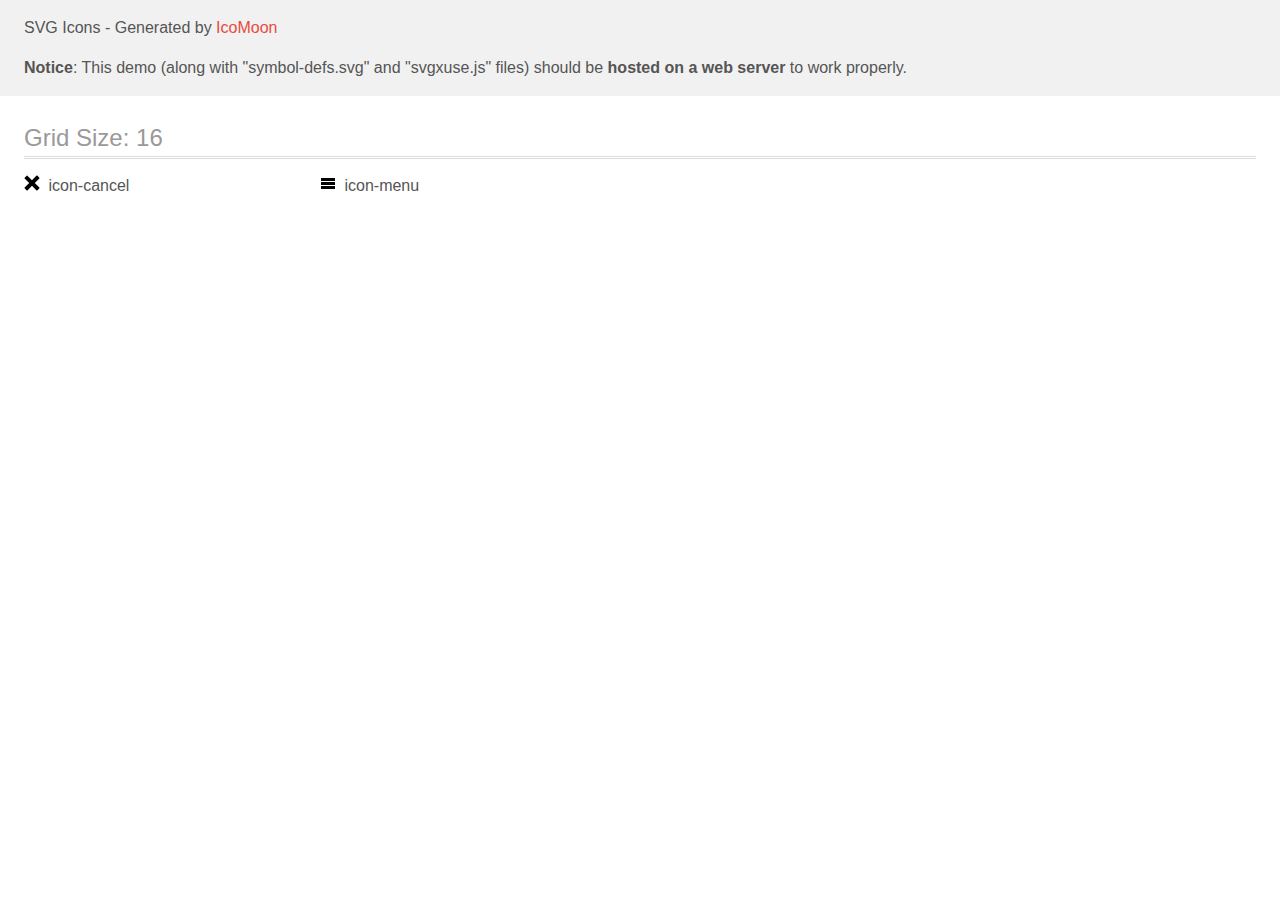
<file: demo-external-svg.html>
<!doctype html>
<html>
<head>
    <title>IcoMoon - SVG Icons</title>
    <meta charset="utf-8">
    <meta name="viewport" content="width=device-width, initial-scale=1">
    <link rel="stylesheet" href="demo-files/demo.css">
    <link rel="stylesheet" href="style.css">
</head>
<body>
<header class="bgc1 clearfix">
<div class="mhl">
    <p>SVG Icons - Generated by <a href="https://icomoon.io/app">IcoMoon</a></p><p><strong>Notice</strong>: This demo (along with "symbol-defs.svg" and "svgxuse.js" files) should be <b>hosted on a web server</b> to work properly.</p>
</div>
</header>
    <div class="clearfix mhl ptl">
        <h1 class="mvm mtn fgc1">Grid Size: 16</h1>
        <div class="glyph fs1">
            <div class="clearfix pbs">
                <svg class="icon icon-cancel"><use xlink:href="symbol-defs.svg#icon-cancel"></use></svg><span class="name"> icon-cancel</span>
            </div>
        </div>
        <div class="glyph fs1">
            <div class="clearfix pbs">
                <svg class="icon icon-menu"><use xlink:href="symbol-defs.svg#icon-menu"></use></svg><span class="name"> icon-menu</span>
            </div>
        </div>
  </div>
<script defer src="svgxuse.js"></script>
</body>
</html>
</file>
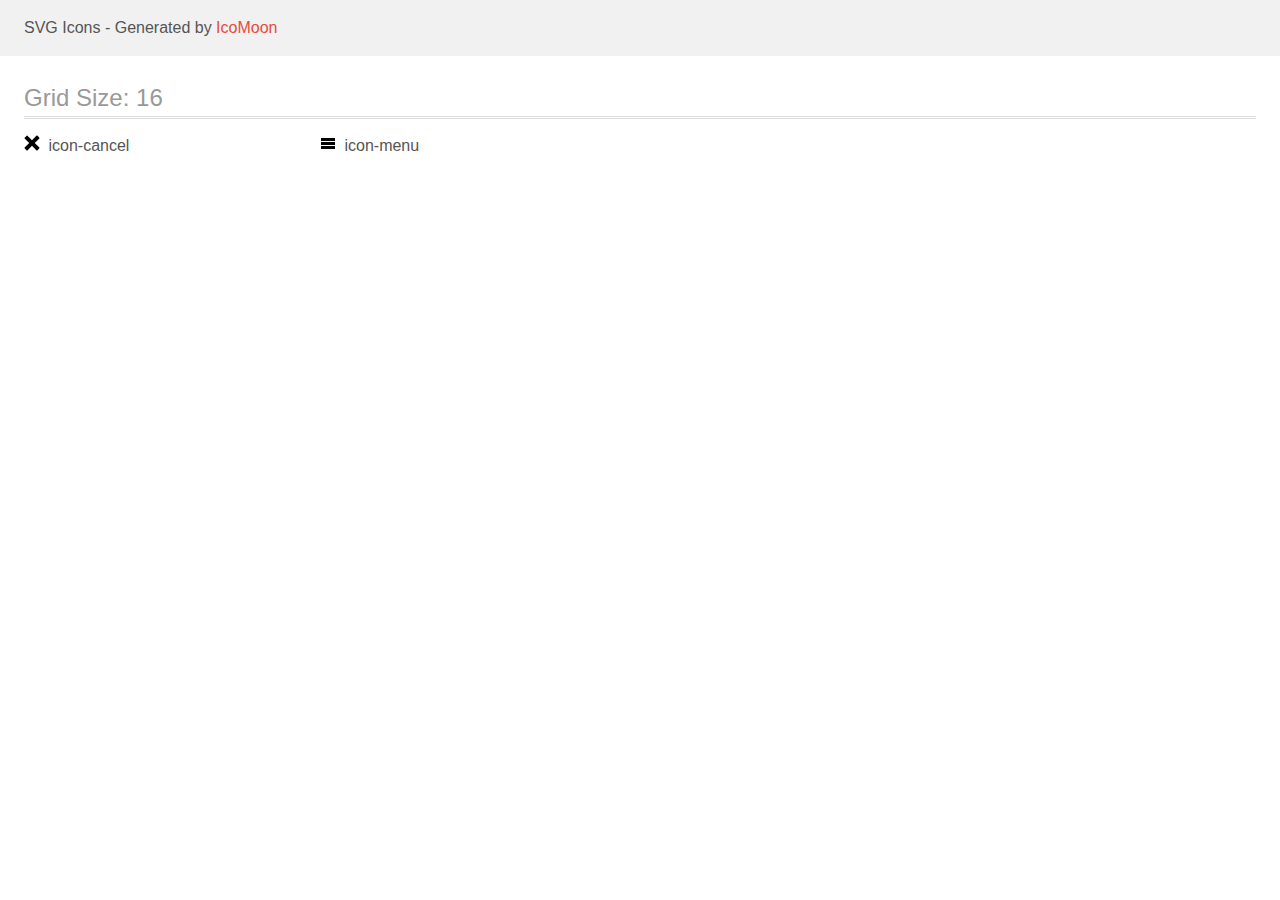
<file: demo.html>
<!doctype html>
<html>
<head>
    <title>IcoMoon - SVG Icons</title>
    <meta charset="utf-8">
    <meta name="viewport" content="width=device-width, initial-scale=1">
    <link rel="stylesheet" href="demo-files/demo.css">
    <link rel="stylesheet" href="style.css">
</head>
<body>
<svg aria-hidden="true" style="position: absolute; width: 0; height: 0; overflow: hidden;" version="1.1" xmlns="http://www.w3.org/2000/svg" xmlns:xlink="http://www.w3.org/1999/xlink">
<defs>
<symbol id="icon-cancel" viewBox="0 0 16 16">
<path d="M15.361 3.387l-4.598 4.627 4.598 4.599c0.193 0.192 0.193 0.504 0 0.696l-2.088 2.088c-0.191 0.193-0.503 0.193-0.695 0l-4.591-4.591-4.564 4.591c-0.192 0.193-0.503 0.193-0.696 0l-2.087-2.088c-0.192-0.193-0.192-0.504 0-0.696l4.564-4.591-4.563-4.563c-0.192-0.192-0.192-0.503 0-0.696l2.087-2.087c0.192-0.193 0.503-0.193 0.696 0l4.555 4.555 4.599-4.627c0.193-0.193 0.504-0.193 0.696 0l2.088 2.087c0.191 0.192 0.191 0.504-0.001 0.696z"></path>
</symbol>
<symbol id="icon-menu" viewBox="0 0 16 16">
<path d="M1 3h14v3h-14zM1 7h14v3h-14zM1 11h14v3h-14z"></path>
</symbol>
</defs>
</svg>

<header class="bgc1 clearfix">
<div class="mhl">
    <p>SVG Icons - Generated by <a href="https://icomoon.io/app">IcoMoon</a></p>
</div>
</header>
    <div class="clearfix mhl ptl">
        <h1 class="mvm mtn fgc1">Grid Size: 16</h1>
        <div class="glyph fs1">
            <div class="clearfix pbs">
                <svg class="icon icon-cancel"><use xlink:href="#icon-cancel"></use></svg><span class="name"> icon-cancel</span>
            </div>
        </div>
        <div class="glyph fs1">
            <div class="clearfix pbs">
                <svg class="icon icon-menu"><use xlink:href="#icon-menu"></use></svg><span class="name"> icon-menu</span>
            </div>
        </div>
  </div>
<script defer src="svgxuse.js"></script>
</body>
</html>
</file>
<file: demo-files/demo.css>
body {
  padding: 0;
  margin: 0;
  font-family: sans-serif;
  font-size: 1em;
  line-height: 1.5;
  color: #555;
  background: #fff;
}
h1 {
  font-size: 1.5em;
  font-weight: normal;
  box-shadow: 0 1px #ddd, 0 2px #fff, 0 3px #ddd;
}
small {
  font-size: .66666667em;
}
a {
  color: #e74c3c;
  text-decoration: none;
}
a:hover, a:focus {
  box-shadow: 0 1px #e74c3c;
}
.bshadow0, input {
  box-shadow: inset 0 -2px #e7e7e7;
}
input:hover {
  box-shadow: inset 0 -2px #ccc;
}
input, fieldset {
  font-size: 1em;
  margin: 0;
  padding: 0;
  border: 0;
}
input {
  color: inherit;
  line-height: 1.5;
  height: 1.5em;
  padding: .25em 0;
}
input:focus {
  outline: none;
  box-shadow: inset 0 -2px #449fdb;
}
.glyph {
  font-size: 16px;
  margin-right: 1.5em;
  float: left;
  width: 17em;
}
svg {
  color: #000;
}
.liga {
  width: 80%;
  width: calc(100% - 2.5em);
}
.talign-right {
  text-align: right;
}
.talign-center {
  text-align: center;
}
.bgc1 {
  background: #f1f1f1;
}
.fgc0 {
  color: #000;
}
.fgc1 {
  color: #999;
}
p {
  margin-top: 1em;
  margin-bottom: 1em;
}
.mvm {
  margin-top: .75em;
  margin-bottom: .75em;
}
.mtn {
  margin-top: 0;
}
.mtl, .mal {
  margin-top: 1.5em;
}
.mbl, .mal {
  margin-bottom: 1.5em;
}
.mal, .mhl {
  margin-left: 1.5em;
  margin-right: 1.5em;
}
.mhmm {
  margin-left: 1em;
  margin-right: 1em;
}
.ptl {
  padding-top: 1.5em;
}
.pbs, .pvs {
  padding-bottom: .25em;
}
.pvs, .pts {
  padding-top: .25em;
}
.unit {
  float: left;
}
.unitRight {
  float: right;
}
.size1of2 {
  width: 50%;
}
.size1of1 {
  width: 100%;
}
.clearfix:before, .clearfix:after {
  content: " ";
  display: table;
}
.clearfix:after {
  clear: both;
}
.hidden-true {
  display: none;
}
.textbox0 {
  width: 3em;
  background: #f1f1f1;
  padding: .25em .5em;
  line-height: 1.5;
  height: 1.5em;
}
.fs0 {
  font-size: 16px;
}
.fs1 {
  font-size: 16px;
}
.name {
  margin-left: .25em;
}
</file>
<file: style.css>
.icon {
  display: inline-block;
  width: 1em;
  height: 1em;
  stroke-width: 0;
  stroke: currentColor;
  fill: currentColor;
}

/* ==========================================
Single-colored icons can be modified like so:
.icon-name {
  font-size: 32px;
  color: red;
}
========================================== */
</file>
